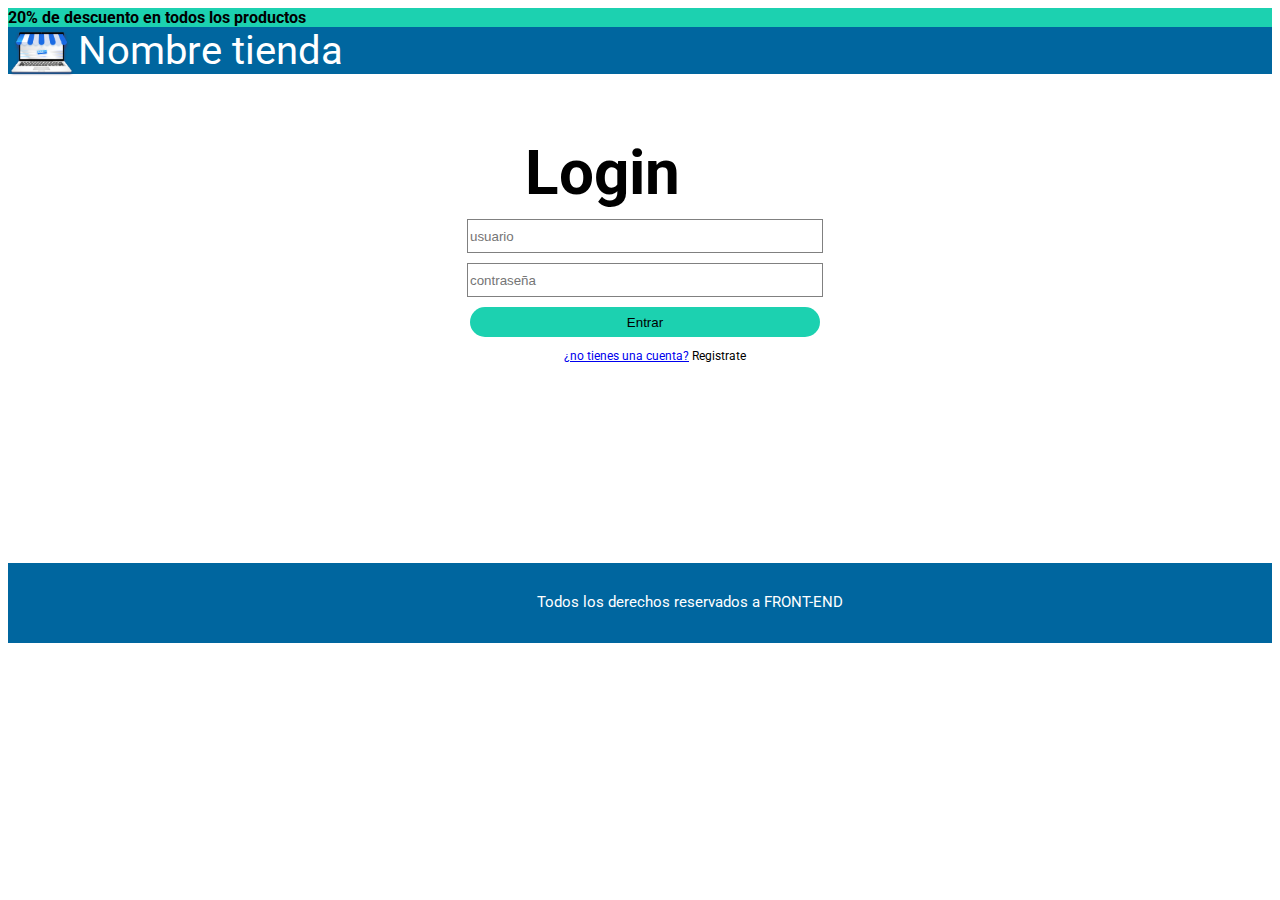
<file: index.html>
<!DOCTYPE html>
<html lang="es">
<head>
    <meta charset="UTF-8">
    <meta http-equiv="X-UA-Compatible" content="IE=edge">
    <meta name="viewport" content="width=device-width, initial-scale=1.0">
    <link rel="stylesheet" href="./CSS/style.css">
    <title>Formulario</title>
    <header> 
        <div class= "encabezado">
            <p class="descuento">20% de descuento en todos los productos </p>
        </div>
        <div id="tienda">
            <img class="imagenSuperior" src="./IMG/Tienda.png" alt="supermarket model">
            <p class="supermarket">Nombre tienda</p>
        </div>
    </header>
</head>
<body>
    <div class="login">
        <h3>Login</h3>
        <form action="contacto.html" method="POST">
                <div class="campo">
                    <input type="email" id="email" name="email" placeholder="usuario" required minlength="5">
                </div>
                    <div class="campo">
                        <input type="password" id="password" name="password" placeholder="contraseña">
                    </div>
                    <div class="boton">
                        <input class="ingresar" type="submit" value= "Entrar">
                        <p class="cuenta"><a href="register.html">¿no tienes una cuenta?</a> Registrate</p> 
                    </div>   
        </form>       
    </div>
    <footer>
        <div class="ultimo">
            <p id="parrafoFinal">Todos los derechos reservados a FRONT-END</p>
        </div>
    </footer>
</body>
</html>
</file>
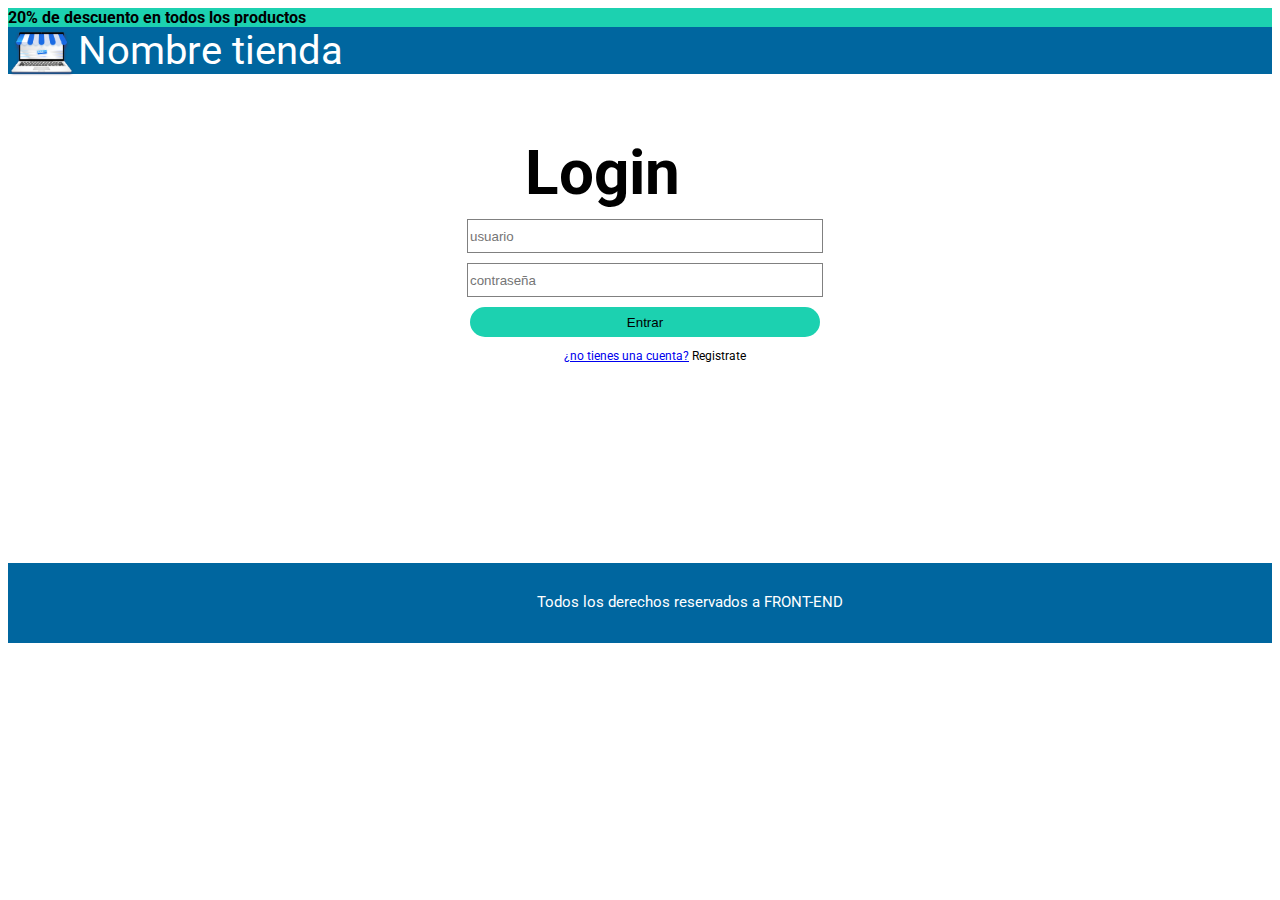
<file: login.html>
<!DOCTYPE html>
<html lang="es">
<head>
    <meta charset="UTF-8">
    <meta http-equiv="X-UA-Compatible" content="IE=edge">
    <meta name="viewport" content="width=device-width, initial-scale=1.0">
    <link rel="stylesheet" href="./CSS/style.css">
    <title>Formulario</title>
    <header> 
        <div class= "encabezado">
            <p class="descuento">20% de descuento en todos los productos </p>
        </div>
        <div id="tienda">
            <img class="imagenSuperior" src="./IMG/Tienda.png" alt="supermarket model">
            <p class="supermarket">Nombre tienda</p>
        </div>
    </header>
</head>
<body>
    <div class="login">
        <h3>Login</h3>
        <form action="contacto.html" method="POST">
                <div class="campo">
                    <input type="email" id="email" name="email" placeholder="usuario" required minlength="5">
                </div>
                    <div class="campo">
                        <input type="password" id="password" name="password" placeholder="contraseña">
                    </div>
                    <div class="boton">
                        <input class="ingresar" type="submit" value= "Entrar">
                        <p class="cuenta"><a href="register.html">¿no tienes una cuenta?</a> Registrate</p> 
                    </div>   
        </form>       
    </div>
    <footer>
        <div class="ultimo">
            <p id="parrafoFinal">Todos los derechos reservados a FRONT-END</p>
        </div>
    </footer>
</body>
</html>
</file>
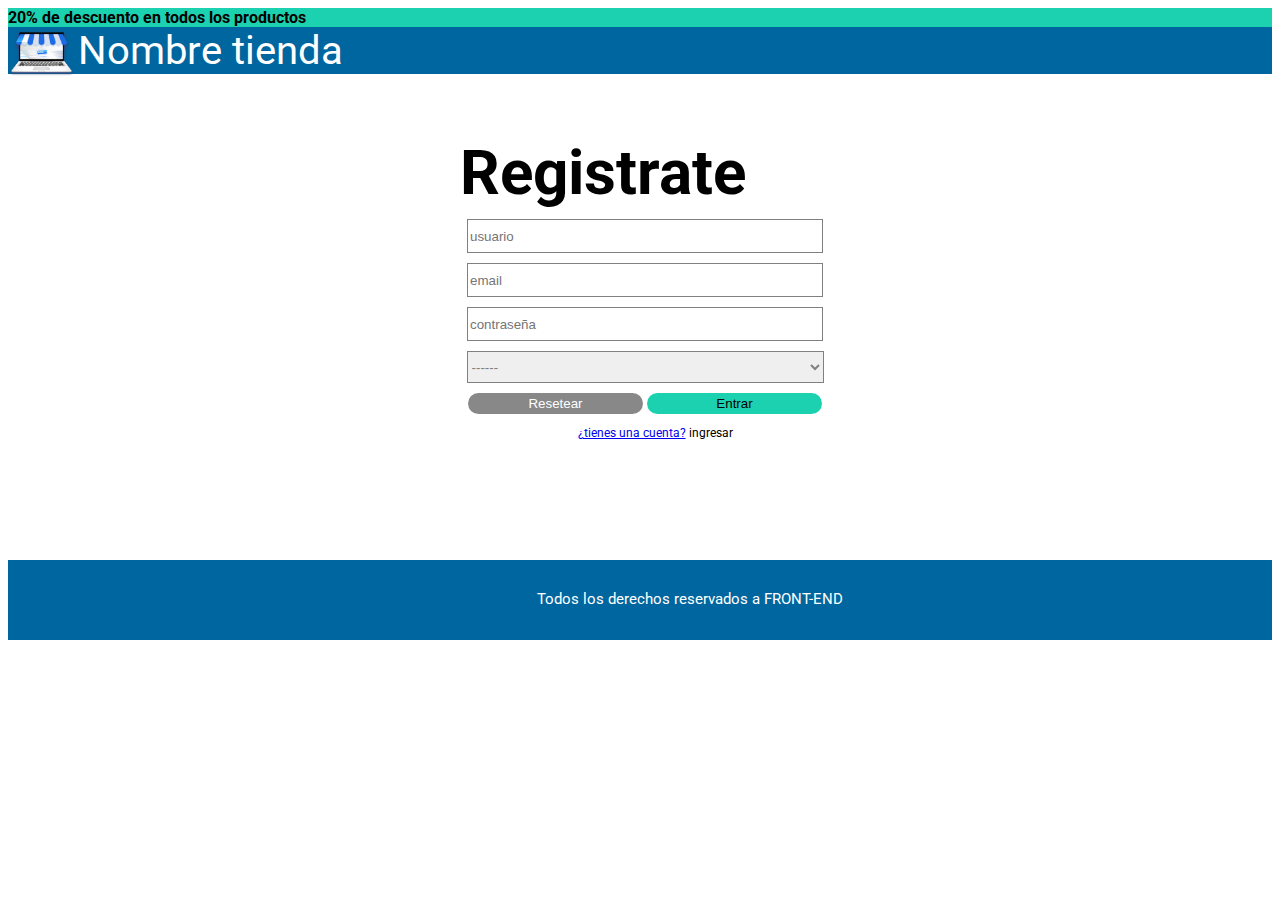
<file: register.html>
<!DOCTYPE html>
<html lang="es">
<head>
    <meta charset="UTF-8">
    <meta http-equiv="X-UA-Compatible" content="IE=edge">
    <meta name="viewport" content="width=device-width, initial-scale=1.0">
    <link rel="stylesheet" href="./CSS/style.css">
    <title>Formulario</title>
    <header> 
        <div class= "encabezado">
            <p class="descuento">20% de descuento en todos los productos </p>
        </div>
        <div id="tienda">
            <img class="imagenSuperior" src="./IMG/Tienda.png" alt="supermarket model">
            <p class="supermarket">Nombre tienda</p>
        </div>
    </header>
</head>
<body>
    <div class="login">
        <h3>Registrate</h3>
        <form action="contacto.html" method="POST">
                <div class="campo">
                    <input type="nombre" id="nombre" name="nombre" placeholder="usuario" required minlength="5">
                </div>

                <div class="campo">
                    <input type="email" id="email" name="email" placeholder="email" required minlength="5">
                </div>

                <div class="campo">
                    <input type="password" id="password" name="password" placeholder="contraseña">
                </div>

                <div class="campo">
                    <select id="pais" name="pais">
                        <option>------</option>
                        <option>Colombia</option>
                        <option>Argentina</option>
                        <option>Brasil</option>
                        <option>Ecuador</option>
                        <option>Venezuela</option>
                      </select>
                </div>

                <div class="boton">
                        <input class="resetear" type="reset" value= "Resetear"> 
                        <input class="Entrar" type="submit" value= "Entrar"> 
                        <p class="cuenta"><a href="index.html">¿tienes una cuenta?</a> ingresar</p> 
                    </div>   
        </form>       
    </div>
    <footer>
        <div class="pie">
            <p id="parrafoFinal">Todos los derechos reservados a FRONT-END</p>
        </div>
    </footer>
</body>
</html>
</file>
<file: CSS/style.css>
@import url('https://fonts.googleapis.com/css2?family=Roboto&display=swap');

.encabezado{
    background-color: #1CD1B0;
    font-weight: bold;
}
  
.imagenSuperior{
    position:absolute;
    height: 50px; 
}

.descuento{
    margin: 0;
}

.supermarket {
    margin: 0;
    margin-left: 70px;
}

#tienda{
    background-color: #00669F;
    font-size: 40px;
    color: white;
}

.campo{
    margin: 10px 320px;
}

body{
    font-family: 'Roboto', sans-serif;
   
}

.login{
    text-align: center;
    margin-left: 10px;
}

.ingresar{
    height: 30px;
    background-color: #1CD1B0 ;
    width: 350px;
    border-radius: 50px;
    border-color: transparent;
    margin-left: 0 px;
    
}

.ultimo{
    background-color: #00669F;
    color: white;
   margin-top: 25px;
   margin-top: 200px;
   text-align: center;
   padding: 30px;
   height: 20px;
}

#email{
    width: 350px;
    height: 30px;
    border: solid 1px grey;
}

#password{
    width: 350px;
    height: 30px;
    border: solid 1px grey;
}

#parrafoFinal{
    margin-left: 100px;
    margin-top: 0;
    font-size: 15px;
}

.cuenta{
    margin-left: 20px;
    font-size: 12px;
}

h3{
    font-size: 62px;
    margin-bottom: 0;
    margin-right: 85px;
}

#nombre{
    width: 350px;
    height: 30px;
    border: solid 1px grey;
}

#pais{
    width: 350px;
    height: 30px;
    border: solid 1px grey;
}

.resetear{
    background-color: #888888;
    color: white;
    border-radius: 50px;
    border-color: transparent;
    width: 175px;
}

.Entrar{
    background-color: #1CD1B0;
    color:black;
    border-radius: 50px;
    border-color: transparent;
    width: 175px;
}

#pais{
    width: 357px;
    height: 32px;
    border: solid 1px grey;
    color:grey;
}

.pie{
    background-color: #00669F;
    color: white;
   margin-top: 25px;
   margin-top: 120px;
   text-align: center;
   padding: 30px;
   height: 20px;
}
</file>
